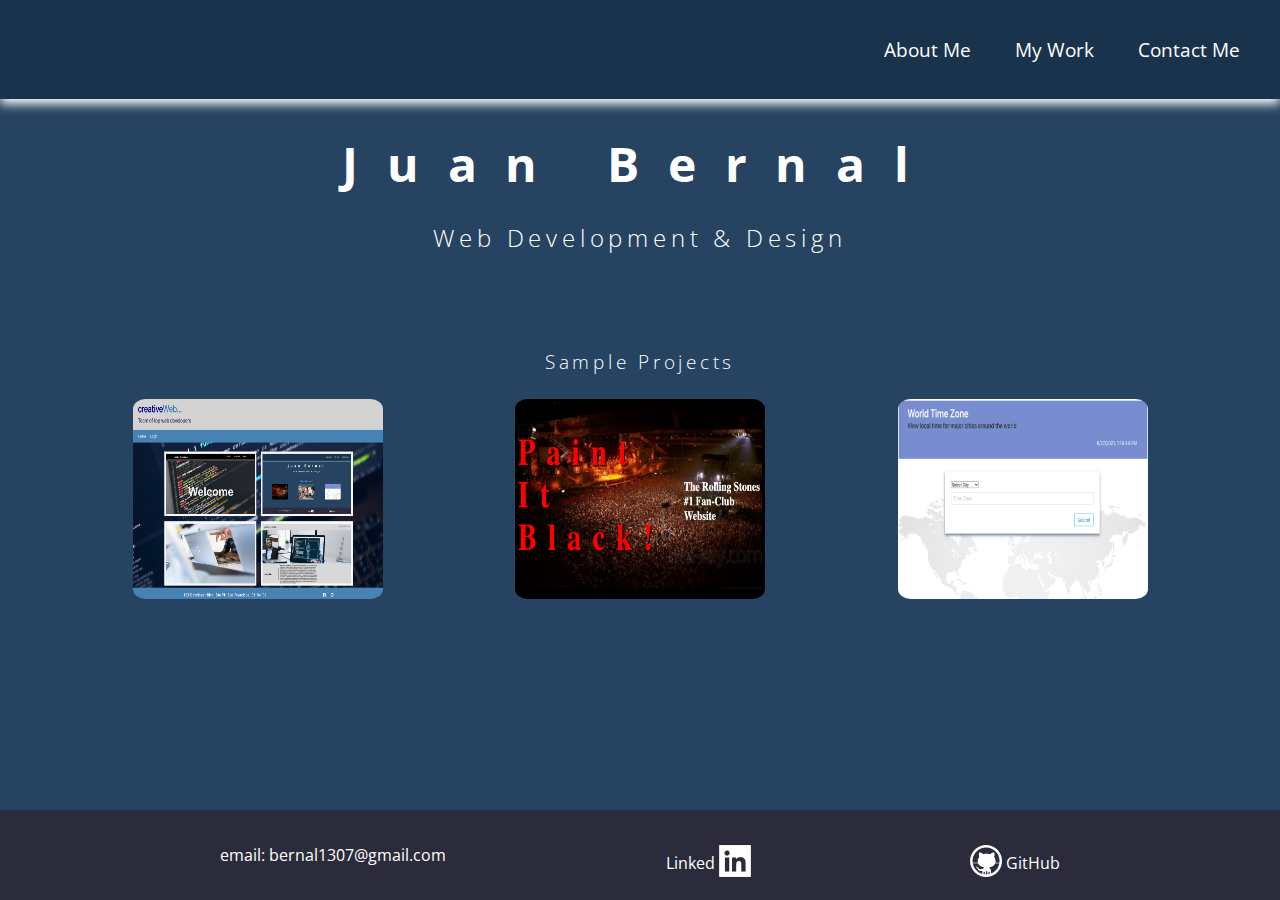
<file: index.html>
<!DOCTYPE html>
<html lang="en">

<head>
    <meta charset="UTF-8">
    <meta http-equiv="X-UA-Compatible" content="IE=edge">
    <meta name="viewport" content="width=device-width, initial-scale=1.0">
    <title>Portfolio_Juan Bernal</title>
    <link rel="stylesheet" href="app.css">
    <!-- link to google fonts -->
    <link rel="preconnect" href="https://fonts.gstatic.com">
    <link href="https://fonts.googleapis.com/css2?family=Open+Sans:wght@400;700&display=swap" rel="stylesheet">
</head>

<body>

    <nav>
        <ul>
            <a href="./about.html">About Me</a>
            <a href="#">My Work</a>
            <a href="#contactLinks">Contact Me</a>
        </ul>
    </nav>


    <main>

        <div class="title">
            <h1>Juan Bernal</h1>
            <h2>Web Development & Design</h2>
        </div>

    </main>

    <!-- this section containes images of current projects with links to their website -->
    <div class="section-2"></div>
    <div class="projects-title">
        <h3>Sample Projects</h3>
    </div>
    <div class="projects">
        <div class="card">
            <a href="https://aqueous-mountain-58085.herokuapp.com/">
                <img src="images/project2.png" alt="webpage image">
            </a>
        </div>
        <div class="card">
            <a href="https://jpablo73.github.io/Paint-it-Black/">
                <img src="images/stones.png" alt="rock concert">
            </a>
        </div>
        <div class="card">
            <a href="https://jpablo73.github.io/time-zone/">
                <img src="images/time_zone.png" alt="time zone app">
            </a>
        </div>
    </div>

    <!-- added links and icons from https://www.iconsdb.com/ to my github and linkedin site -->
    <footer class="contactLinks">
        <div class="email">email: bernal1307@gmail.com</div>
        <a href="https://linkedin.com/in/bernal-juan"><span>Linked</span>
            <img src="images/linkedin-2-32.ico">
        </a>
        <a href="https://github.com/JPablo73">
            <img src="images/github-11-32.ico"> <span>GitHub</span>
        </a>

    </footer>


</body>

</html>
</file>
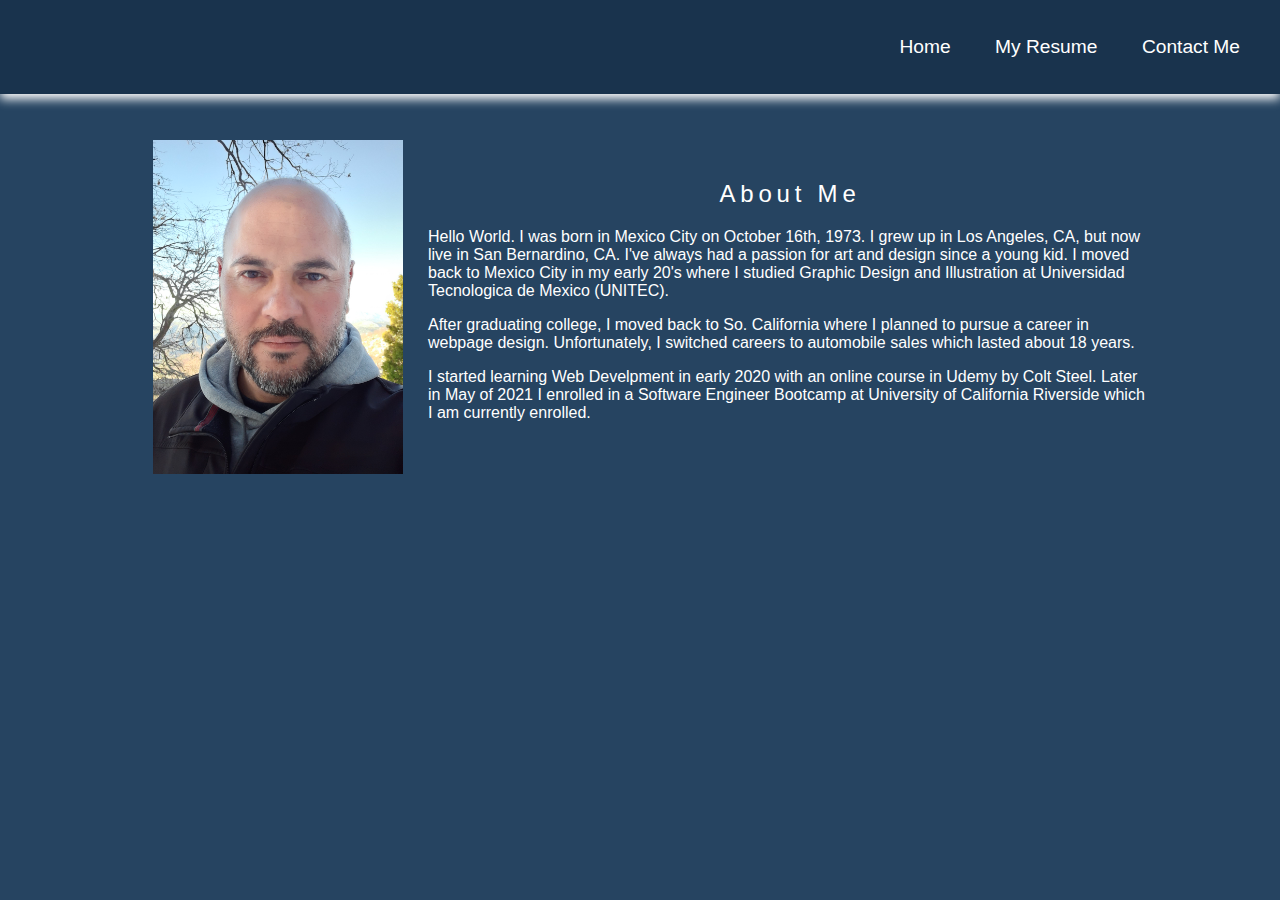
<file: about.html>
<!DOCTYPE html>
<html lang="en">

<head>
    <meta charset="UTF-8">
    <meta http-equiv="X-UA-Compatible" content="IE=edge">
    <meta name="viewport" content="width=device-width, initial-scale=1.0">
    <title>About Me</title>
    <link rel="stylesheet" href="app.css">
</head>

<body>

    <nav>
        <ul>
            <a href="./index.html">Home</a>
            <a href="./Resume.pdf" target="_blank">My Resume</a>
            <a href="#contactLinks">Contact Me</a>
        </ul>
    </nav>

    <div class="section-1">

        <div id="portrait">
            <img src="images/my_portrait.png" ; alt="Juan Bernal portrait">
        </div>
        <div class="aboutMe">
            <h2>About Me</h2>
            <p>
                Hello World. I was born in Mexico City on October 16th, 1973. I grew up in Los Angeles, CA, but now live
                in
                San Bernardino, CA. I've always had a passion for art and design since a young kid.
                I moved back to Mexico City in my early 20's where I studied Graphic Design and Illustration
                at Universidad Tecnologica de Mexico (UNITEC).
            </p>
            <p>
                After graduating college, I moved back to So. California where I planned to pursue a
                career in webpage design. Unfortunately, I switched careers to automobile sales which lasted
                about 18 years.
            </p>
            <p>
                I started learning Web Develpment in early 2020 with an online course in Udemy by Colt Steel.
                Later in May of 2021 I enrolled in a Software Engineer Bootcamp at University of California Riverside
                which I am currently enrolled.
            </p>

        </div>

    </div>

</body>

</html>
</file>
<file: app.css>
body {
    margin: 0;
    background-color: rgb(38, 68, 97);
    color: white;
    font-family: 'Open Sans', sans-serif;
}


nav {
    display: flex;
    justify-content: flex-end;
    width: 100%;
    padding: 20px 0;
    background-color: #19334d;
    box-shadow: 0px 5px 10px white;
}

nav a {
    color: white;
    font-size: 1.2em;
    text-decoration: none;
    margin-right: 40px;
}

nav a:hover {
    text-shadow: 2px 4px 4px white;
}

.main {
    display: flex;
    justify-content: center;
    align-items: center;
    width: 100%;
    margin: auto;
}

.title {
    padding-bottom: 50px;
}

h1 {
    text-align: center;
    font-size: 48px;
    letter-spacing: .6em;
    margin-bottom: 25px;
}

h2, h3{
    font-weight: 100;
    letter-spacing: .2em;
    text-align: center;
    margin-top: 0;

}

.projects-title {
    margin: 25px 0 25px;
}

.projects {
    display: flex;
    justify-content: space-evenly;
    margin-bottom: 25px;
}


.card img{
    width: 250px;
    height: 200px;
    border-radius: 5%;
}

.card img:hover {
    box-shadow: 0 0 8px 0 white;
}

footer {
    display: flex;
    justify-content: space-evenly;
    align-items: center;
    position: absolute;
    bottom: 0;
    width: 100%;
    height: 10vh;
    background-color: rgb(43, 43, 59);
}

footer a {
    color: white;
    text-decoration: none;
}

.contactLinks img {
    position: relative;
    top: 8px;
}

/* about me page */
.section-1 {
    display: flex;
    justify-content: center;
    align-items: center;
    margin: 35px auto;
    width: 80%;
    height: 300px;
    padding-top: 30px;
}

#portrait img {
    width: 250px;
    padding: 25px;
}


@media (max-width: 1024px) {

    .card img {
        width: 225px;
        height: 180;
    }
}

@media (max-width: 768px) {

    body {
        height: fit-content;
        align-content: center;
    }

    nav {
        display: flex;
        justify-content: space-evenly;
        margin: auto;
    }

    h1 {
        font-size: 1.8em;
        margin-bottom: 10px;
    }

    h2 {
        font-size: 18px;
    }

    .projects { 
        align-items: center;
        flex-direction: column;
    }

    .card img {
        width: 230px;
    }

    footer {
        position: relative;
    }

    span {
        display: none;
    }

    /* about me page */
    .section-1 {
        position: relative;
        top: 200px;
        display: flex;
        flex-direction: column;
    }

     #portrait img {
        padding-bottom: 25px;
    }
}
</file>
